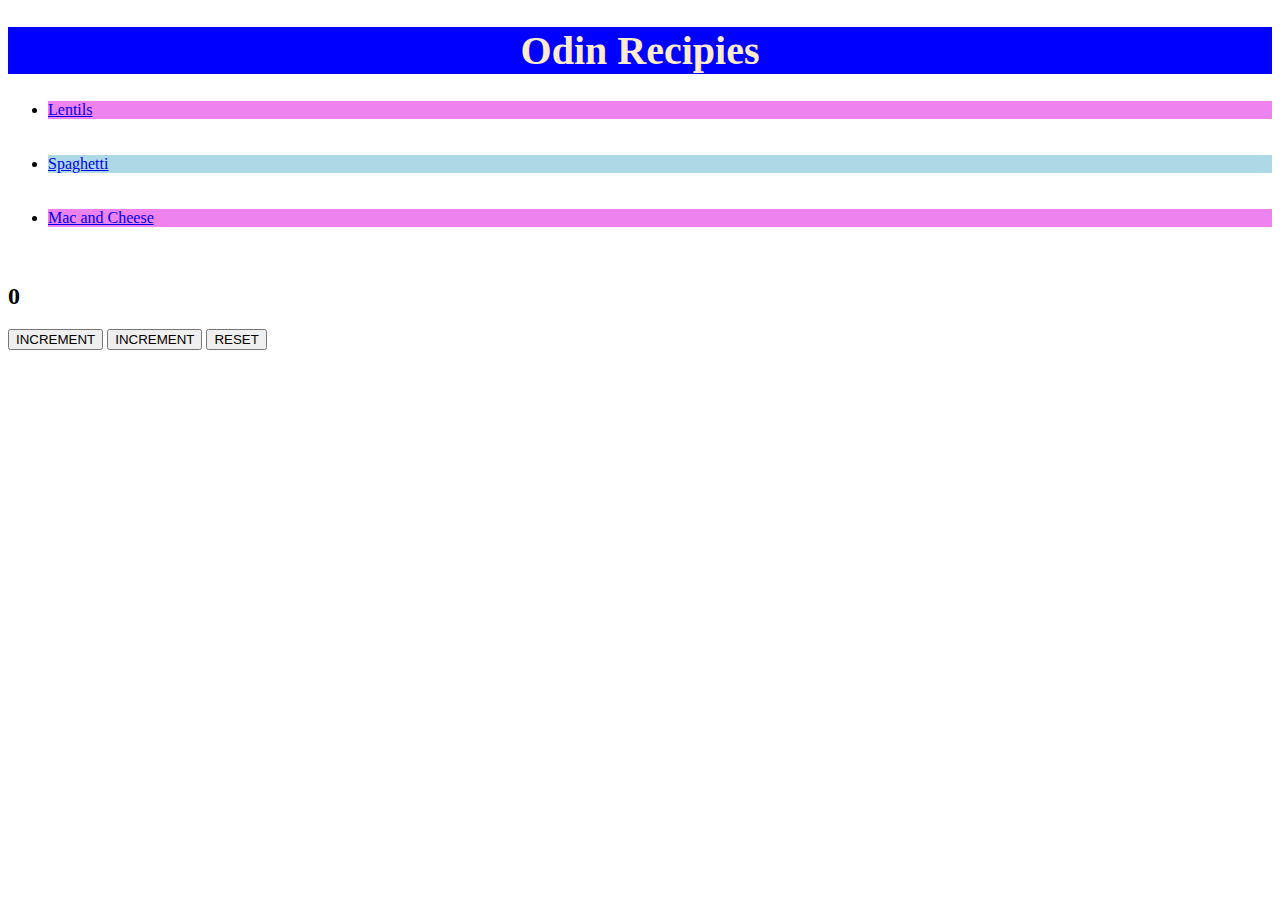
<file: index.html>
<!DOCTYPE html>
<html lang="en">
    <head>
        <meta charset="UTF-8">
        <title> Recipe Page</title>
        <link  rel="stylesheet" href="style.css">
    </head>
    <body id="body">
        <h1 id="title"> Odin Recipies </h1>

        <ul id="ul">
            <li id="lentils" class="odd-items" > <a href="recipes/lentils.html" target="_blank" rel="noopener noreferrer"> Lentils </a> </li>
            <br><br>
            <li id="spaghetti" class="even-items"> <a href="recipes/spaghetti.html" target="_blank" rel="noopener noreferrer"> Spaghetti </a> </li>
            <br><br>
            <li id="macandcheese" class="odd-items"> <a href="recipes/macandcheese.html" target="_blank" rel="noopener noreferrer"> Mac and Cheese </a> </li>
            <br><br>
        </ul>

        <div id = buttons-div>
            <h2 id="counter">0</h2>
            <button id="increment" type="button" onClick="incrementCounter()">INCREMENT</button>
            <button id="decrement" type="button" onClick="decrementCounter()">INCREMENT</button>
            <button id="reset" type="button" onClick="resetCounter()">RESET</button>
        </div>

        <script src="index.js"></script>
    </body>
</html>
</file>
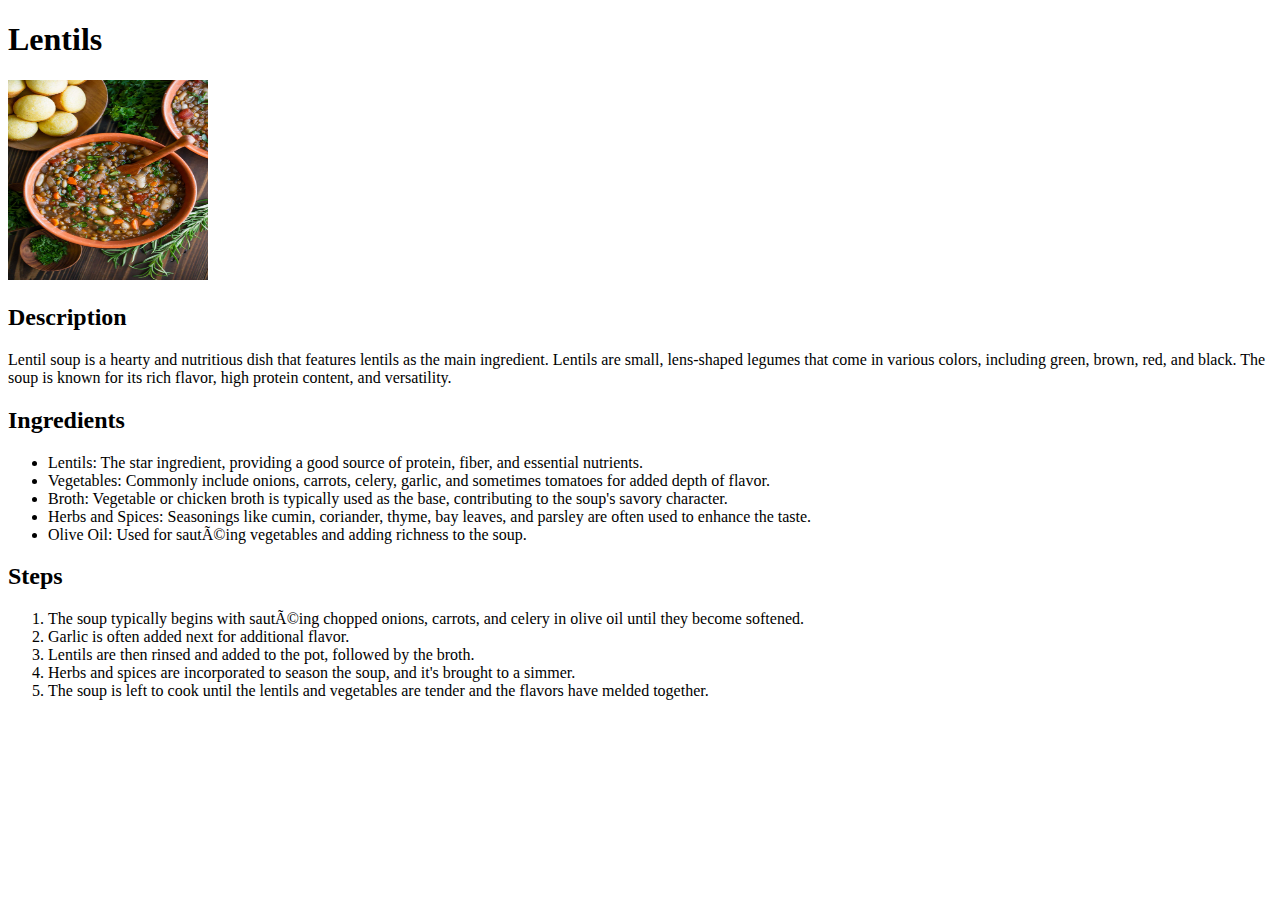
<file: recipes/lentils.html>
<!DOCTYPE html>

<html lang="en">
    <head>
        <meta charset="en">
    </head>

    <body>
        <h1> Lentils </h1>
        <img src="../img/lentil_soup.jpg" 
             width="200"
             height="200" />

        <h2> Description </h2>
        <p>
            Lentil soup is a hearty and nutritious dish that features lentils as the main ingredient. Lentils are small, lens-shaped legumes that come in various colors, including green, brown, red, and black. The soup is known for its rich flavor, high protein content, and versatility. 
        </p>

        <h2> Ingredients </h2>
        <ul>
            <li> Lentils: The star ingredient, providing a good source of protein, fiber, and essential nutrients. </li>
            <li> Vegetables: Commonly include onions, carrots, celery, garlic, and sometimes tomatoes for added depth of flavor. </li>
            <li> Broth: Vegetable or chicken broth is typically used as the base, contributing to the soup's savory character. </li>
            <li> Herbs and Spices: Seasonings like cumin, coriander, thyme, bay leaves, and parsley are often used to enhance the taste. </li>
            <li> Olive Oil: Used for sautéing vegetables and adding richness to the soup. </li>
        </ul>

        <h2> Steps </h2>
        <ol>
            <li> The soup typically begins with sautéing chopped onions, carrots, and celery in olive oil until they become softened. </li>
            <li> Garlic is often added next for additional flavor. </li>
            <li> Lentils are then rinsed and added to the pot, followed by the broth. </li>
            <li> Herbs and spices are incorporated to season the soup, and it's brought to a simmer. </li>
            <li> The soup is left to cook until the lentils and vegetables are tender and the flavors have melded together. </li>
        </ol>

    </body>
</html>
</file>
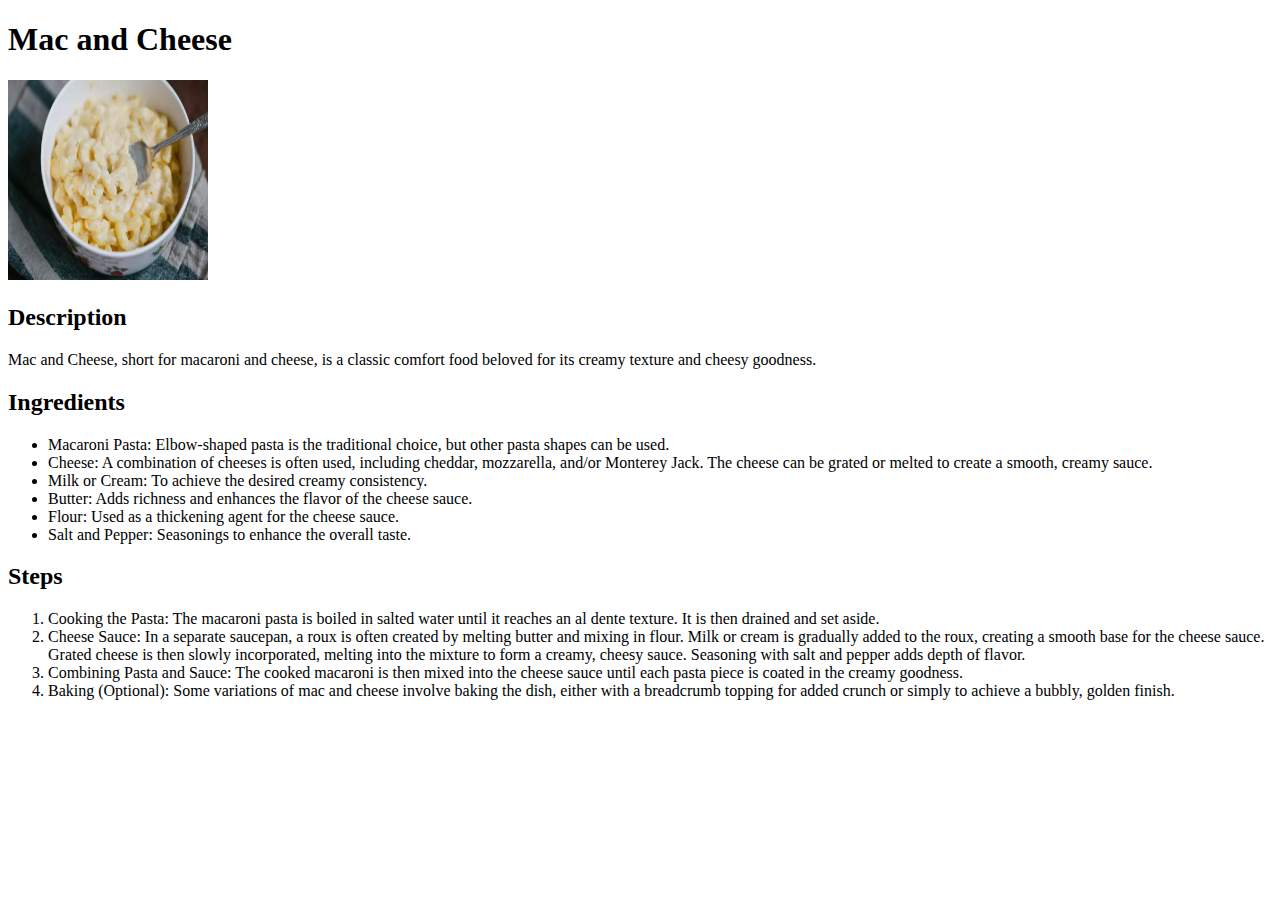
<file: recipes/macandcheese.html>
<!DOCTYPE html>

<html lang="en">
    <head>
        <meta charset="en">
    </head>

    <body>
        <h1> Mac and Cheese </h1>
        <img src="../img/mac_cheese.jpg"
             width="200"
             height="200" />

        <h2> Description </h2>
        <p>
            Mac and Cheese, short for macaroni and cheese, is a classic comfort food beloved for its creamy texture and cheesy goodness.
        </p>
    
        <h2> Ingredients </h2>
        <ul>
            <li> Macaroni Pasta: Elbow-shaped pasta is the traditional choice, but other pasta shapes can be used. </li>
            <li> Cheese: A combination of cheeses is often used, including cheddar, mozzarella, and/or Monterey Jack. The cheese can be grated or melted to create a smooth, creamy sauce. </li>
            <li> Milk or Cream: To achieve the desired creamy consistency. </li>
            <li> Butter: Adds richness and enhances the flavor of the cheese sauce. </li>
            <li> Flour: Used as a thickening agent for the cheese sauce. </li>
            <li> Salt and Pepper: Seasonings to enhance the overall taste. </li>
        </ul>

        <h2> Steps </h2>
        <ol>
            <li> Cooking the Pasta: The macaroni pasta is boiled in salted water until it reaches an al dente texture. It is then drained and set aside. </li>
            <li> Cheese Sauce: In a separate saucepan, a roux is often created by melting butter and mixing in flour. Milk or cream is gradually added to the roux, creating a smooth base for the cheese sauce. Grated cheese is then slowly incorporated, melting into the mixture to form a creamy, cheesy sauce. Seasoning with salt and pepper adds depth of flavor. </li>
            <li> Combining Pasta and Sauce: The cooked macaroni is then mixed into the cheese sauce until each pasta piece is coated in the creamy goodness. </li>
            <li> Baking (Optional): Some variations of mac and cheese involve baking the dish, either with a breadcrumb topping for added crunch or simply to achieve a bubbly, golden finish. </li>
        </ol>
    </body>
</html>
</file>
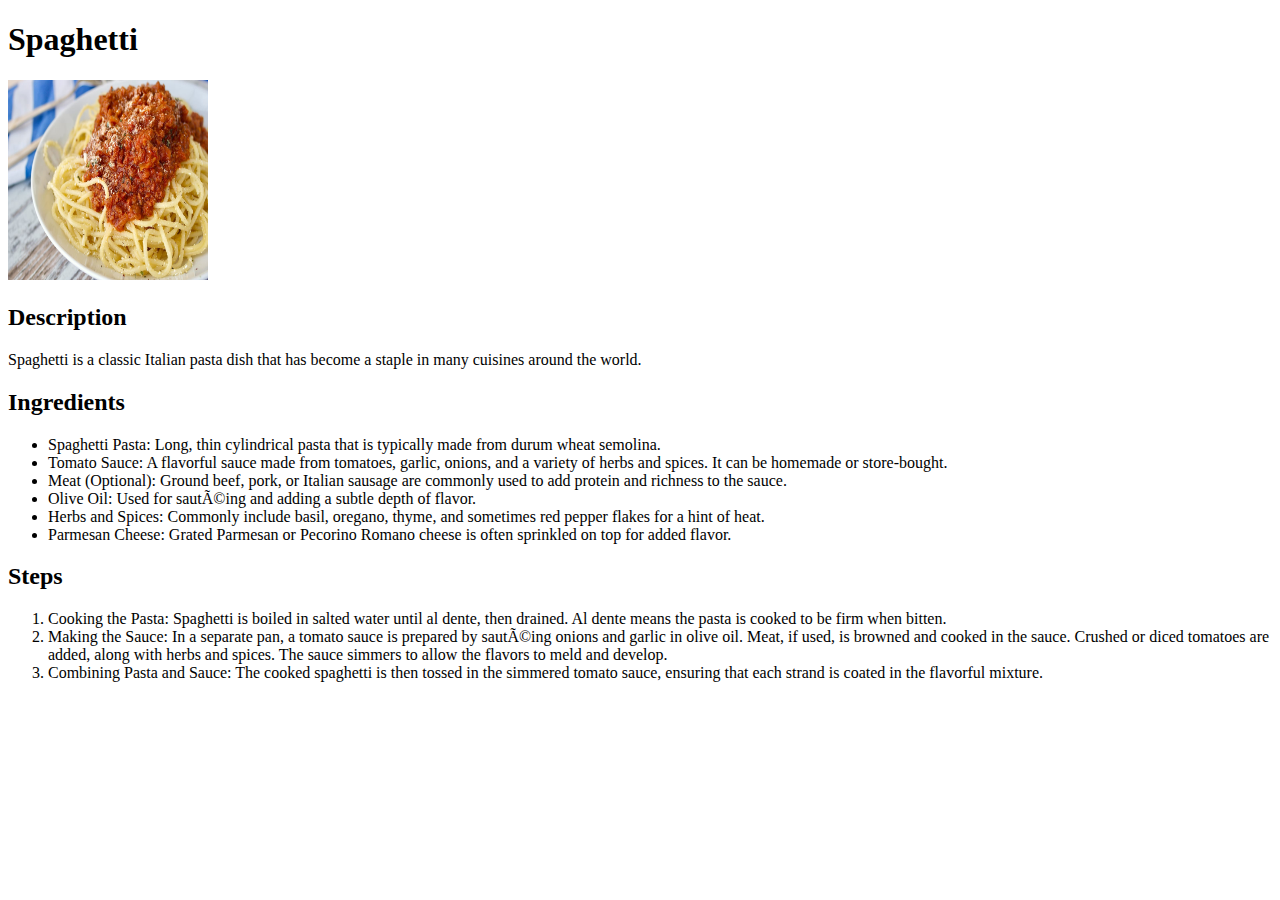
<file: recipes/spaghetti.html>
<!DOCTYPE html>

<html lang="en">
    <head>
        <meta charset="en">
    </head>

    <body>
        <h1> Spaghetti </h1>
        <img src="../img/spaghetti.jpeg"
             width="200"
             height="200" />

        <h2> Description </h2>
            <p>
                Spaghetti is a classic Italian pasta dish that has become a staple in many cuisines around the world. 
            </p>
    
        <h2> Ingredients </h2>
        <ul>
            <li> Spaghetti Pasta: Long, thin cylindrical pasta that is typically made from durum wheat semolina. </li>
            <li> Tomato Sauce: A flavorful sauce made from tomatoes, garlic, onions, and a variety of herbs and spices. It can be homemade or store-bought. </li>
            <li> Meat (Optional): Ground beef, pork, or Italian sausage are commonly used to add protein and richness to the sauce. </li>
            <li> Olive Oil: Used for sautéing and adding a subtle depth of flavor. </li>
            <li> Herbs and Spices: Commonly include basil, oregano, thyme, and sometimes red pepper flakes for a hint of heat. </li>
            <li> Parmesan Cheese: Grated Parmesan or Pecorino Romano cheese is often sprinkled on top for added flavor. </li>
        </ul>

        <h2> Steps </h2>
        <ol>
            <li> Cooking the Pasta: Spaghetti is boiled in salted water until al dente, then drained. Al dente means the pasta is cooked to be firm when bitten. </li>
            <li> Making the Sauce: In a separate pan, a tomato sauce is prepared by sautéing onions and garlic in olive oil. Meat, if used, is browned and cooked in the sauce. Crushed or diced tomatoes are added, along with herbs and spices. The sauce simmers to allow the flavors to meld and develop. </li>
            <li> Combining Pasta and Sauce: The cooked spaghetti is then tossed in the simmered tomato sauce, ensuring that each strand is coated in the flavorful mixture. </li>
        </ol>
    </body>
</html>
</file>
<file: style.css>
/* style.css */

#title {
  background-color: blue;
  color: blanchedalmond;
  text-align: center;
  font-weight: bold;
  font-size: 40px;
}

.body {
  background-color: whitesmoke;
}

.ul {
  font-size: 44px;
  background-color: violet;
  text-align: center;
}

.odd-items {
  background-color: violet;

}

.even-items {
  background-color: lightblue;
  
}

#lentils {
  align-content: center;
}


#spaghetti {
  align-content: center;
}

#macandcheese {
  align-content: center;
}
</file>
